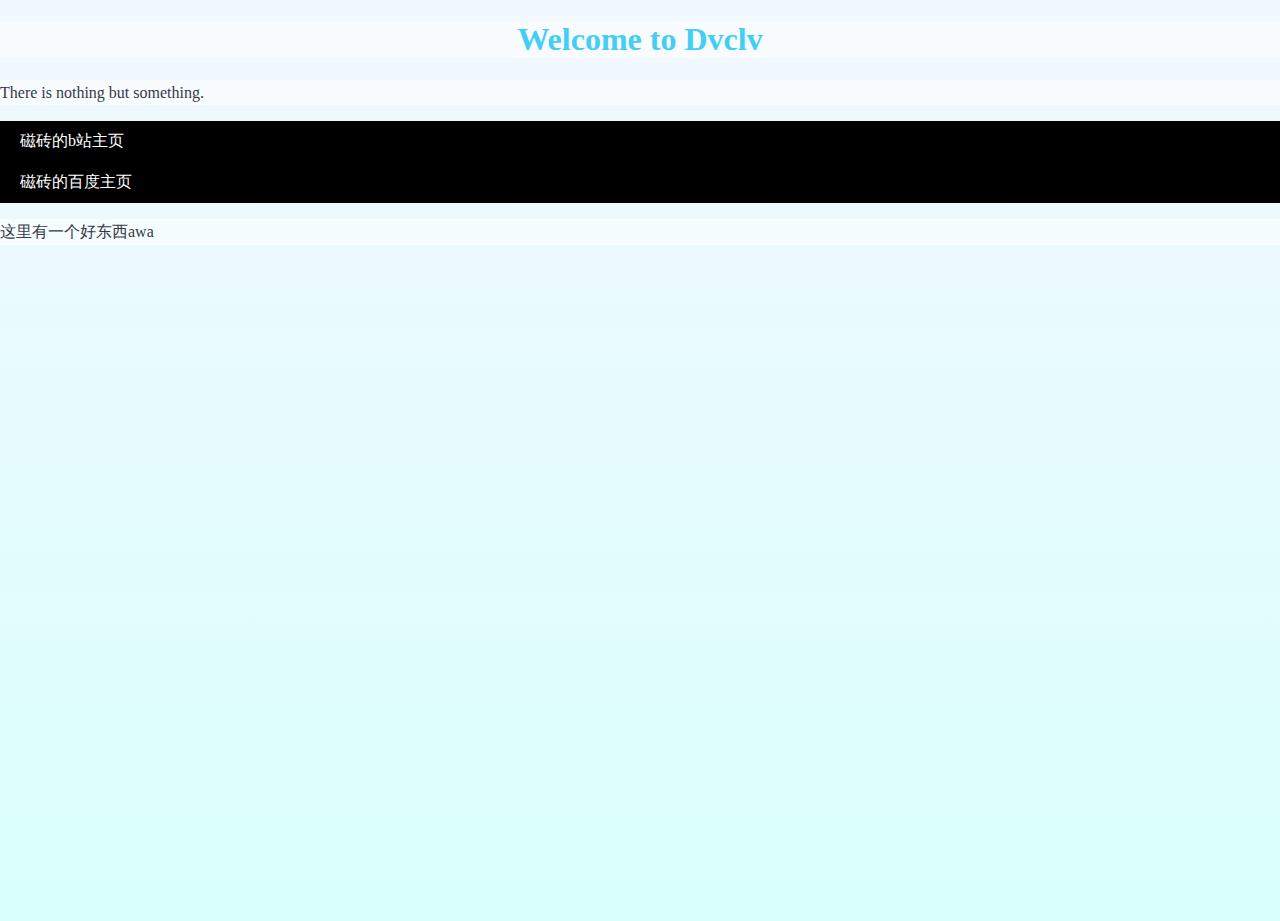
<file: 2/index.html>
<!DOCTYPE html>
<html lang="en">
<head>
    <title>Dvclv</title>
    <meta charset="utf-8" />
    <meta name="viewport" content="width=device-width, initial-scale=1">
    <link rel="stylesheet" type="text/css" href="css/basic.css">
    <link rel="stylesheet" type="text/css" href="css/link.css">
    <link rel="stylesheet" type="text/css" href="css/script.css">
    <link rel="stylesheet" type="text/css" href="css/text.css">
</head>
<body>
    <h1>Welcome to Dvclv</h1>
    <p>There is nothing but something.</p>
    <div style="display: grid;">
        <a href="https://space.bilibili.com/411282991?spm_id_from=333.976.0.0" class="custom-link">磁砖的b站主页</a>
        <a href="https://author.baidu.com/home?context={%22from%22:%22personal-center%22,%22uk%22:%22tNUm-pkW_SQYEaYIKK2wsg%22,%22tab%22:%22dynamic%22}" class="custom-link">磁砖的百度主页</a>
    </div>
    <p id="trigger">这里有一个好东西awa</p>
    <div id="game-container">
        <h1>猜数字游戏</h1>
        <p>范围：1~100</p>
        <input type="number" id="guess" placeholder="写在这里" onkeypress="return event.keyCode != 13">
        <p id="result"></p>
    </div>
    <script src="lib/mmmm.js"></script>
</body>
</html>
</file>
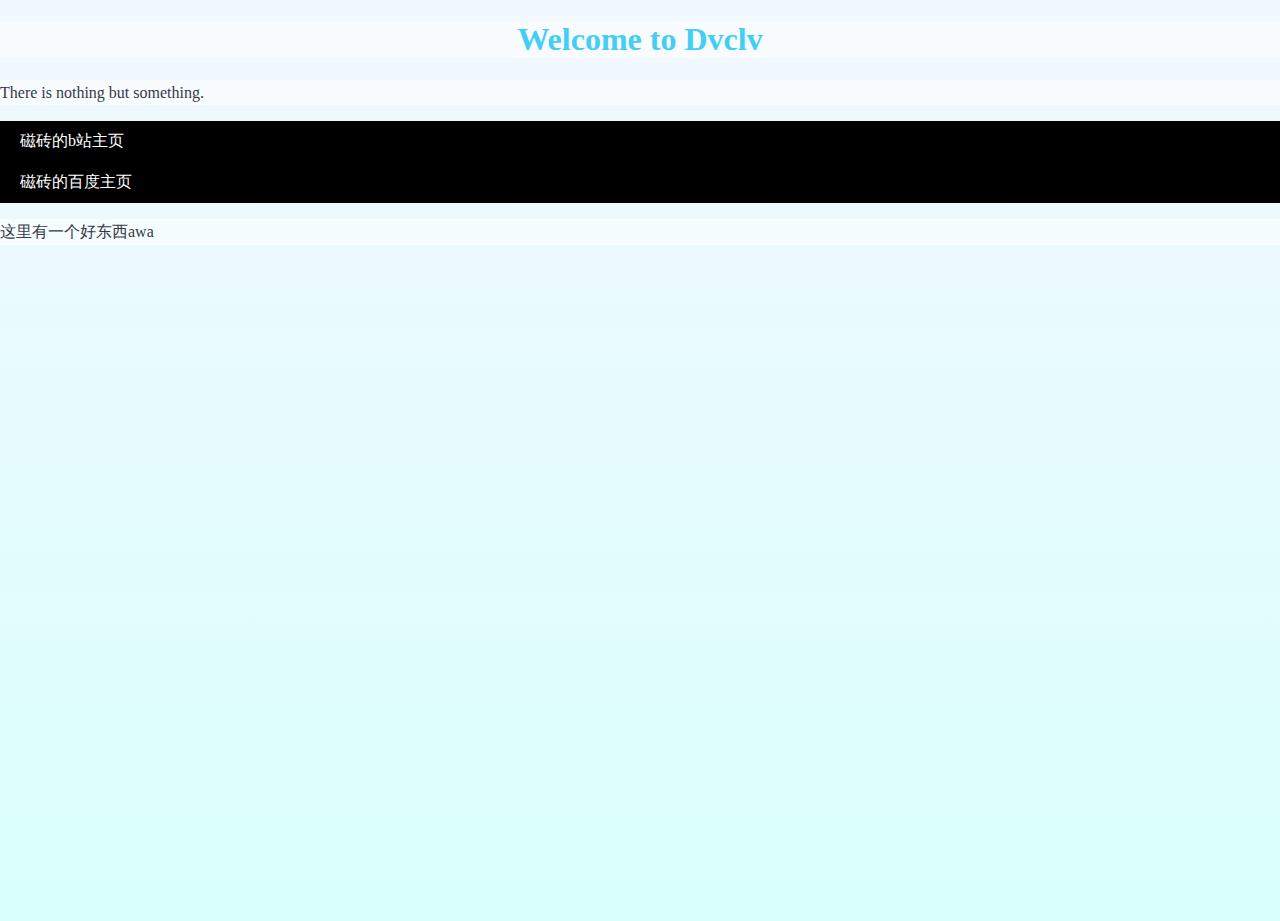
<file: 1.html>
<!DOCTYPE html>
<html lang="en">
<head>
    <meta charset="UTF-8">
    <meta name="viewport" content="width=device-width, initial-scale=1.0">
    <title>Some page</title>
    <style>
    /* 文本样式 */
    /* 背景 */
    body {
        background: linear-gradient(to bottom, #F2F8FF, #D8FFFB);
        margin: 0;
        height: 100vh;
    }
    /* 文本 */
    p {
        font-size: 16px;
        line-height: 1.6;
        background-color: rgba(255, 255, 255, 0.5);
        padding: 0px;
        color: #353A49;
    }
    /* 比较大的字 */
    h1 {
        color: #44CEF4;
        text-align: center;
        background-color: rgba(255, 255, 255, 0.5);
        padding: 0px;
    }

    /* 链接样式 */
    /* 链接 */
    a.custom-link {
        display: inline-block;
        background-color: #000000;
        color: white;
        padding: 10px 20px;
        text-decoration: none;
        font-size: 16px;
    }
    /* 点击链接的时候 */
    a.custom-link:hover {
        background-color: #D8FFFB;
    }
    
    /* 脚本样式 */
    /* 。。。 */
    #game-container {
        display: none; /* 初始隐藏游戏 */
        text-align: left;
    }
    
    /* 输入框 */
    #game-container input {
        padding: 10px;
        font-size: 16px;
    }
    </style>
</head>
<body>
    <h1>Welcome to Dvclv</h1>
    <p>There is nothing but something.</p>
    <div style="display: grid;">
        <a href="https://space.bilibili.com/411282991?spm_id_from=333.976.0.0" class="custom-link">磁砖的b站主页</a>
        <a href="https://author.baidu.com/home?context={%22from%22:%22personal-center%22,%22uk%22:%22tNUm-pkW_SQYEaYIKK2wsg%22,%22tab%22:%22dynamic%22}" class="custom-link">磁砖的百度主页</a>
    </div>
    <p id="trigger">这里有一个好东西awa</p>
    <div id="game-container">
        <h1>猜数字游戏</h1>
        <p>范围：1~100</p>
        <input type="number" id="guess" placeholder="写在这里" onkeypress="return event.keyCode != 13">
        <p id="result"></p>
    </div>
    <script>
    /* 脚本 */
        var secretNumber = Math.floor(Math.random() * 100) + 1;
        var attempts = 0;
        
        function checkGuess() {
            var userGuess = document.getElementById("guess").value;
            // 检查输入是否为数字
            if (isNaN(userGuess) || userGuess.trim() === '') {
                document.getElementById("result").innerHTML = "呃。。。";
                return; // 如果不是数字，则不进行后续操作并退出函数
            }
            
            // 将输入转换为数字
            userGuess = Number(userGuess);
            attempts++;
            
            if (userGuess == secretNumber) {
                document.getElementById("result").innerHTML = "尝试了 " + attempts + " 次之后，你猜到了" + secretNumber + "。";
            } else if (userGuess < secretNumber) {
                document.getElementById("result").innerHTML = userGuess + " 太低了。继续。";
            } else if (userGuess > secretNumber) {
                document.getElementById("result").innerHTML = userGuess + " 太高了。继续。";
            }
            
            document.getElementById("guess").value = ""; // 清空输入框
        }
        
        // 添加事件监听器，监听回车键
        document.getElementById('guess').addEventListener('keypress', function(event) {
            if (event.keyCode === 13) { // 回车键的键码是13
                event.preventDefault(); // 阻止默认行为
                checkGuess();
            }
        });
        
        // 点击触发显示游戏
        document.getElementById('trigger').addEventListener('click', function() {
            document.getElementById('game-container').style.display = 'block';
        });
    </script>
</body>
</html>
</file>
<file: 2/css/basic.css>
body
{   
    background: linear-gradient(to bottom, #F2F8FF, #D8FFFB);
    margin: 0;
    height: 100vh;
}
</file>
<file: 2/css/link.css>
a.custom-link
{   
    display: inline-block;
    background-color: #000000;
    color: white;
    padding: 10px 20px;
    text-decoration: none;
    font-size: 16px;
}

a.custom-link:hover
{   
    background-color: #D8FFFB;
}
</file>
<file: 2/css/script.css>
#game-container
{   
    display: none;
    text-align: left;
}

#game-container input
{   
    padding: 10px;
    font-size: 16px;
}
</file>
<file: 2/css/text.css>
p
{   
    font-size: 16px;
    line-height: 1.6;
    background-color: rgba(255, 255, 255, 0.5);
    padding: 0px;
    color: #353A49;
}

h1
{
    color: #44CEF4;
    text-align: center;
    background-color: rgba(255, 255, 255, 0.5);
    padding: 0px;
}
</file>
